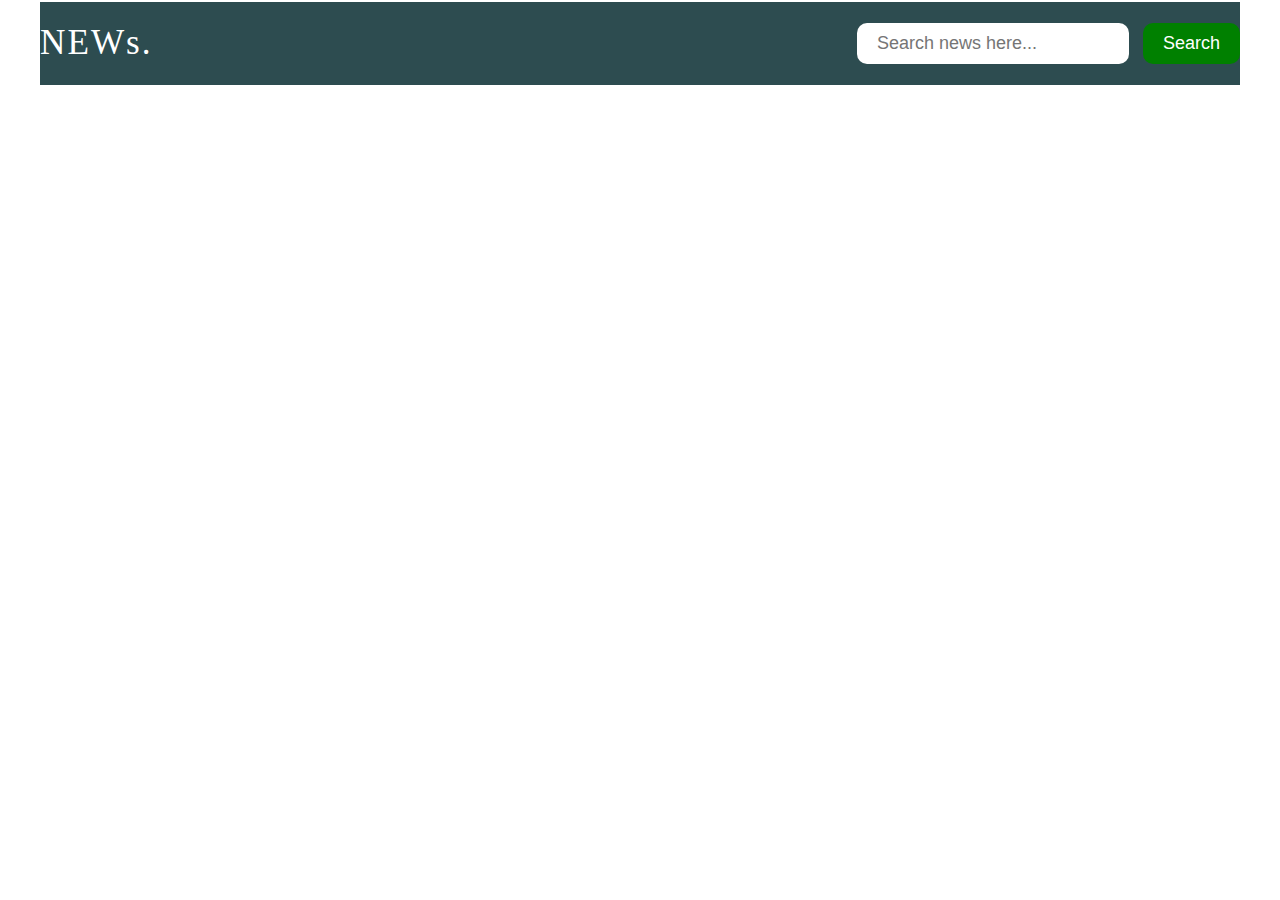
<file: NEWs api/index.html>
<!DOCTYPE html>
<html lang="en">
<head>
  <meta charset="UTF-8">
  <meta name="viewport" content="width=device-width, initial-scale=1.0">
  <title>NEWs API</title>
  <link rel="stylesheet" href="index.css">
</head>
<body>
  <header class="header obj-width" >
    <a  class= "logo" index.html">NEWs.</a>
 
    <div>
    <input type="text" placeholder="Search news here..." id="search-input">
    <button id="search-button">Search</button>
  </div>
  </header>

  <main class="blog-container obj-width" >

    <!-- <div class="blog-card"><img src="https://placehold.co/600x400" alt="">
    <h2 class="title">This is a title</h2>
    <p class="description">Lorem, ipsum dolor sit amet consectetur adipisicing elit. Molestias debitis dolores ipsa voluptatem animi, tenetur corrupti iure eius unde maiores provident incidunt exercitationem haru</p>
    </div>
    <div class="blog-card"><img src="https://placehold.co/600x400" alt="">
    <h2 class="title">This is a title</h2>
    <p class="description">Lorem, ipsum dolor sit amet consectetur adipisicing elit. Molestias debitis dolores ipsa voluptatem animi, tenetur corrupti iure eius unde maiores provident incidunt exercitationem haru</p>
    </div>
    <div class="blog-card"><img src="https://placehold.co/600x400" alt="">
    <h2 class="title">This is a title</h2>
    <p class="description">Lorem, ipsum dolor sit amet consectetur adipisicing elit. Molestias debitis dolores ipsa voluptatem animi, tenetur corrupti iure eius unde maiores provident incidunt exercitationem haru</p>
    </div>
    <div class="blog-card"><img src="https://placehold.co/600x400" alt="">
    <h2 class="title">This is a title</h2>
    <p class="description">Lorem, ipsum dolor sit amet consectetur adipisicing elit. Molestias debitis dolores ipsa voluptatem animi, tenetur corrupti iure eius unde maiores provident incidunt exercitationem haru</p>
    </div>
    <div class="blog-card"><img src="https://placehold.co/600x400" alt="">
    <h2 class="title">This is a title</h2>
    <p class="description">Lorem, ipsum dolor sit amet consectetur adipisicing elit. Molestias debitis dolores ipsa voluptatem animi, tenetur corrupti iure eius unde maiores provident incidunt exercitationem haru</p>
    </div>

    
    <div class="blog-card"><img src="https://placehold.co/600x400" alt="">
    <h2 class="title">This is a title</h2>
    <p class="description">Lorem, ipsum dolor sit amet consectetur adipisicing elit. Molestias debitis dolores ipsa voluptatem animi, tenetur corrupti iure eius unde maiores provident incidunt exercitationem haru</p>
    </div> -->


    
  </main>
</body>
<script src="script.js"></script>
</html>
</file>
<file: NEWs api/index.css>
*{
  margin: 0;
  padding: 0;
  box-sizing: border-box;
}
body{
  position: relative;
}

/* Global css */

.obj-width{
  max-width: 1200px;
  margin: auto;
}

.header{
  display: flex;
  justify-content: space-between;
  align-items: center;
  padding: 1.3rem 0;
  background-color: #2d4c50;
  margin-top: 2px;
}
.logo{
  color: white;
  text-decoration: none;
  letter-spacing: 2px;
  font-size: 2.2rem;
}
#search-input{
  max-width: 400px;
  border: none;
  border-radius: 10px;
  font-size: 18px;
  color: #333;
  padding: 10px 20px;
}
#search-button{
  padding: 10px 20px;
  background-color: green;
  color: #fff;
  border: none;
  border-radius: 10px;
  cursor: pointer;
  font-size: 18px;
  margin-left: 10px;
}
.blog-container{
  padding: 3rem 0 ;
  display: flex;
  justify-content: flex-start;
  align-items: flex-start;
  flex-wrap: wrap;
}
.blog-card{
  width: 280px;
  cursor: pointer;
  border: 1px solid #2d4c50;
  border-radius: 10px;
  padding: 1rem;
  margin: 10px;
}

.blog-card:hover{

  box-shadow: 4px 4px 10px rgba(0,0,0,0.1);
}

.blog-card img{
  width: 100%;
  height: 280px;
  object-fit: cover;
  border-radius: 5px;
  margin-bottom: 1rem;

}
h2{
  color: #141414;
  font-size: 1.7rem;
  font-weight: 500;
}

p{
  font-size: 1.2rem;
  padding-top: 0.7rem;
}

@media(max-width:500px){
  .logo{
   
    font-size: 1.8rem;
  }
  .search-input{
    width: 150px;
    padding: 10px 10px;
  }
  .blog-card{
    width: 100%;
  }
}
</file>
